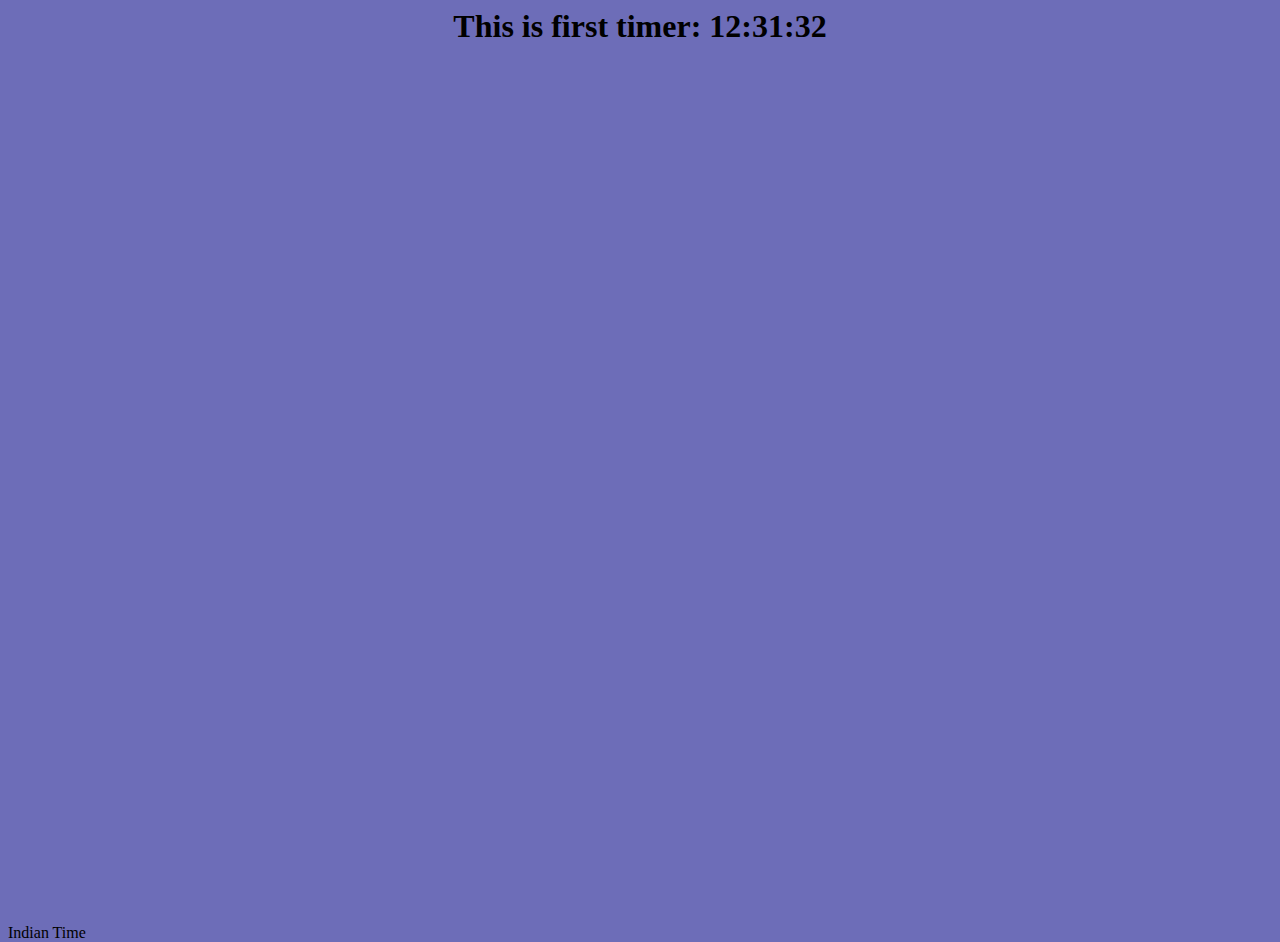
<file: index.html>
<!DOCTYPE html>
<html lang="en">
<head>
    <meta charset="UTF-8">
    <meta http-equiv="X-UA-Compatible" content="IE=edge">
    <meta name="viewport" content="width=device-width, initial-scale=1.0">
    <title>Document</title>
    <link rel="stylesheet" href="style.css">
</head>
<body>
    <h1 id="first">This is first timer: 12:31:32</h1>
    <p>Indian Time</p>

    <script>

        function upadateTime() {
            var now = new Date();
            var time = now.toLocaleTimeString();
            document.getElementById('first').innerHTML = time;
            
        }
        setInterval(upadateTime, 1000); 
        
        
        var name = "Javascript"
        console.log("variable name is", name);
        if(name == Javascript)
        alert(name);
        document.write('next line')
        document.getElementById('first').style.backgroundColor = "black";
        document.getElementById('first').innerHTML = "New heading";
        document.getElementById('first').style.color= "red";
        
        var a = ["name1", "name2", "name3"];
        a[1] = 'Hello'
        console.log(a[0])
        console.log(a[1])
        console.log(a[2]);
        document.write(a[0])
        document.write(a[1])
        document.write(a[2]);

        var address = {'firstName': 'aa', lastName: 'bb', address:'add1', address:'add2'}
        console.log('address.firstName', address.firstName);
        
    </script>
</body>
</html>
</file>
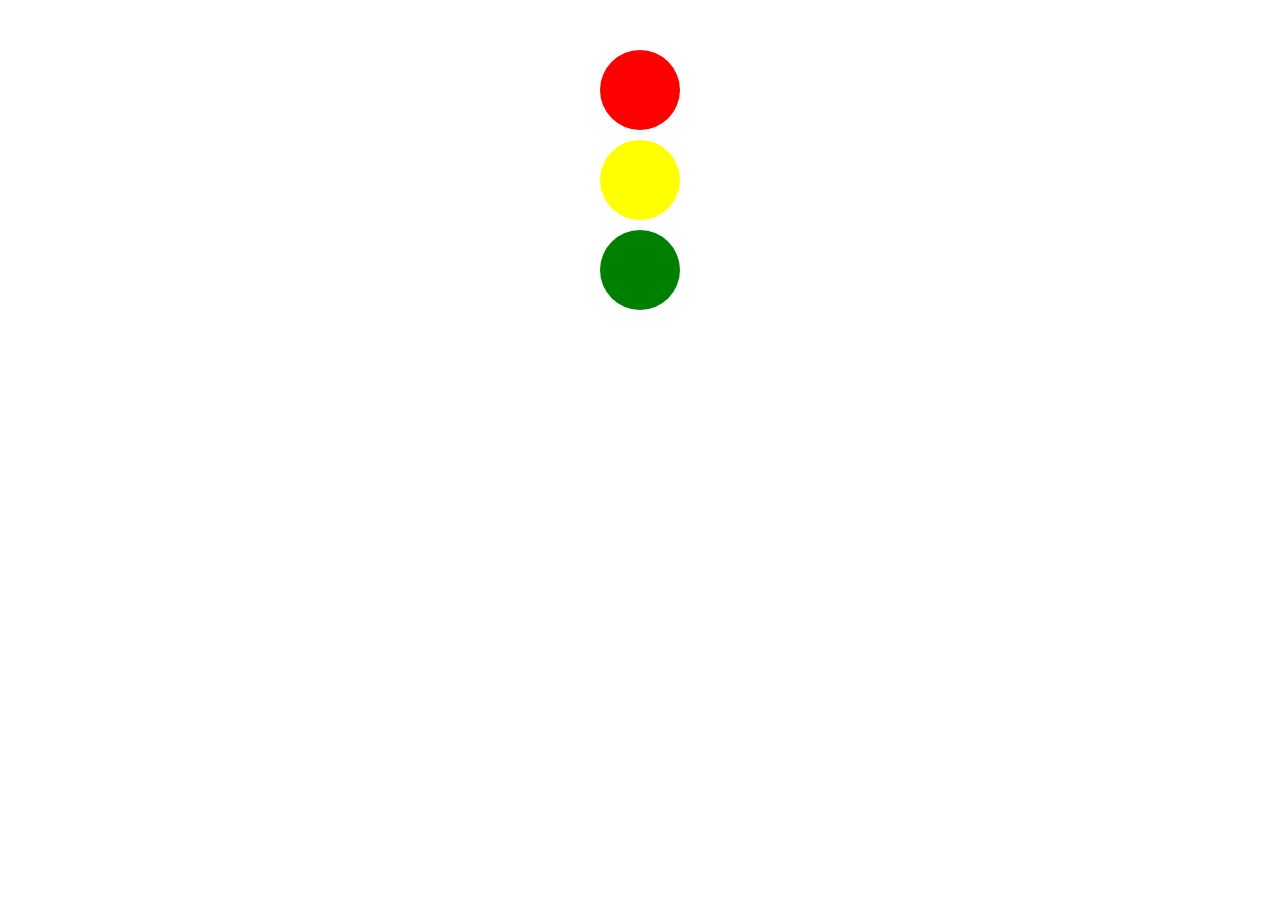
<file: conditional.html>
<!DOCTYPE html>
<html>

<head>
    <title>Traffic Signal</title>
    <style>
        #traffic-signal {
            width: 120px;
            margin: 50px auto;
            display: flex;
            flex-direction: column;
            align-items: center;
        }

        .light {
            width: 80px;
            height: 80px;
            border-radius: 50%;
            margin-bottom: 10px;
        }

        .red {
            background-color: red;
        }

        .yellow {
            background-color: yellow;
        }

        .green {
            background-color: green;
        }
    </style>
</head>

<body>
    <div id="traffic-signal">
        <div class="light red"></div>
        <div class="light yellow"></div>
        <div class="light green"></div>
    </div>

    <script>
        // window.onload = function () {
        var lights = document.getElementsByClassName("light");
        var index = 0;

        function changeLight() {
            // Reset all lights to the default color
            for (var i = 0; i < lights.length; i++) {
                lights[i].style.opacity = 0.3;
            }

            // Change the color of the current light
            lights[index].style.opacity = 1;

            // Update the index for the next light
            index = (index + 1) % lights.length;
        }

        // Call the changeLight function every 2 seconds
        setInterval(changeLight, 2000);
        // };
    </script>
</body>

</html>
</file>
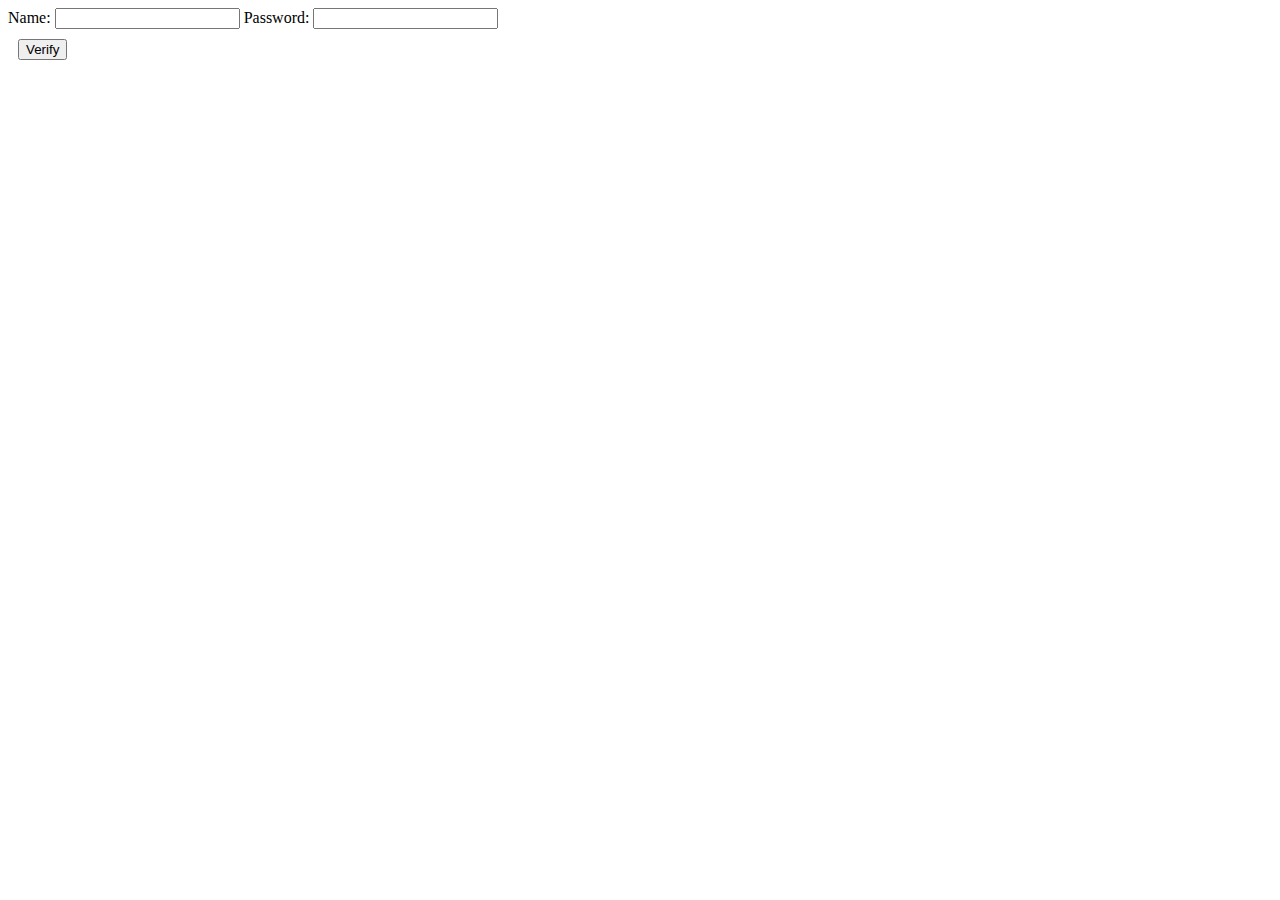
<file: operators.html>
<!DOCTYPE html>
<html lang="en">
<head>
    <meta charset="UTF-8">
    <meta http-equiv="X-UA-Compatible" content="IE=edge">
    <meta name="viewport" content="width=device-width, initial-scale=1.0">
    <title>Document</title>
</head>
<body>
    <div>
        <label for="">Name: </label>
    <input type="text" name1="Java" id="name"> 
    <label for="">Password: </label>
    <input type="text" name2="Script" id="pw">
    </div>
    <div>
    <button onClick="onClick()" style="margin: 10px">Verify</button>
</div>
    <p id="output"></p>

    <script>
        function onClick() {
            name1 = document.getElementById('name').value;
            name2 = document.getElementById('pw').value;
            const output = (name1 === name2) ? 'values are matched' : 'values are not matched';
            document.getElementById('output').innerHTML = output;
        }
    </script>
</body>
</html>
</file>
<file: style.css>
body{
    background-color: rgb(109, 109, 184);
    height: 100vh;
}

#first{
    display: flex;
    justify-content: center;
    height: 100vh;
    text-align: center;
    margin: 0;

}
/* 
body p{
    display: flex;
    color: rgb(193, 33, 33);
    justify-content: center;
    text-align: center;

} */
</file>
